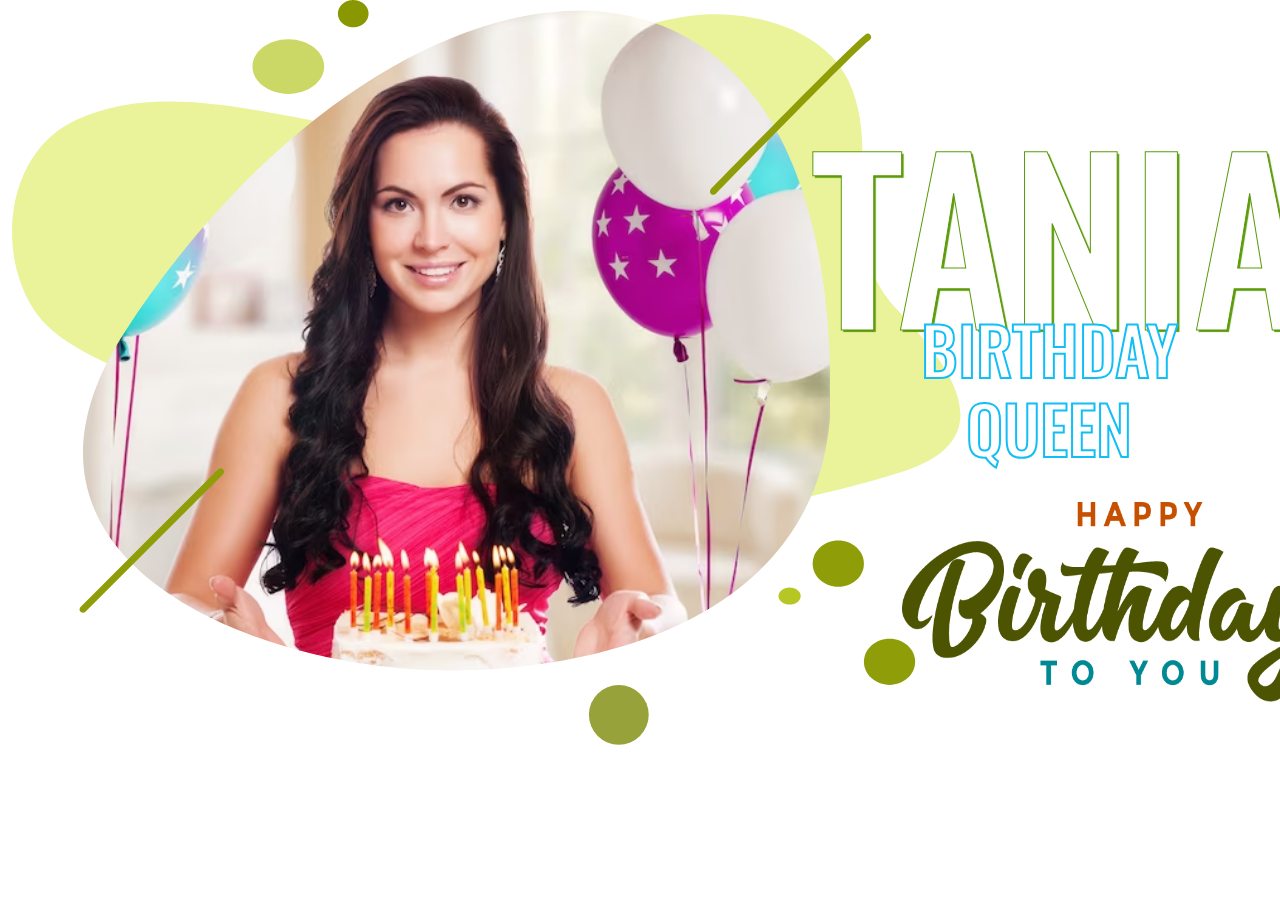
<file: birthday section/index.html>
<!doctype html>
<html lang="en">

<head>
    <!-- Required meta tags -->
    <meta charset="utf-8">
    <meta name="viewport" content="width=device-width, initial-scale=1">

    <!-- Bootstrap CSS -->
    <link href="https://cdn.jsdelivr.net/npm/bootstrap@5.0.2/dist/css/bootstrap.min.css" rel="stylesheet"
        integrity="sha384-EVSTQN3/azprG1Anm3QDgpJLIm9Nao0Yz1ztcQTwFspd3yD65VohhpuuCOmLASjC" crossorigin="anonymous">
    <link rel="stylesheet" href="./css/birthday.css">
    <link rel="stylesheet" href="./css/respon.css">
    <link rel="stylesheet" href="./css/respon2.css">
    <link rel="preconnect" href="https://fonts.googleapis.com">
    <link rel="preconnect" href="https://fonts.gstatic.com" crossorigin>
    <link href="https://fonts.googleapis.com/css2?family=Oswald:wght@200;300;400;500;600;700&display=swap"
        rel="stylesheet">
    <title>Hello, world!</title>
</head>

<body>
    <section class="birthday">
        <div class="container-fluid">
            <div class="row">
                <div class="col-lg-6 col-md-6 col-5">

                    <div class="birthday-sec">
                        <span><img src="./img/Group 43.png" alt="" srcset=""></span>
                    </div>
                </div>


                <div class="col-lg-6 col-md-6 col-7">

                    <div class="birthday-sec1">
                        <h1>TANIA</h1>
                        <h2>BIRTHDAY QUEEN</h2>
                        <span><img src="./img/Group 123.png" alt="" srcset=""></span>
                    </div>
                </div>


            </div>
        </div>
    </section>

    <!-- Optional JavaScript; choose one of the two! -->

    <!-- Option 1: Bootstrap Bundle with Popper -->
    <script src="https://cdn.jsdelivr.net/npm/bootstrap@5.0.2/dist/js/bootstrap.bundle.min.js"
        integrity="sha384-MrcW6ZMFYlzcLA8Nl+NtUVF0sA7MsXsP1UyJoMp4YLEuNSfAP+JcXn/tWtIaxVXM"
        crossorigin="anonymous"></script>

    <!-- Option 2: Separate Popper and Bootstrap JS -->
    <!--
    <script src="https://cdn.jsdelivr.net/npm/@popperjs/core@2.9.2/dist/umd/popper.min.js" integrity="sha384-IQsoLXl5PILFhosVNubq5LC7Qb9DXgDA9i+tQ8Zj3iwWAwPtgFTxbJ8NT4GN1R8p" crossorigin="anonymous"></script>
    <script src="https://cdn.jsdelivr.net/npm/bootstrap@5.0.2/dist/js/bootstrap.min.js" integrity="sha384-cVKIPhGWiC2Al4u+LWgxfKTRIcfu0JTxR+EQDz/bgldoEyl4H0zUF0QKbrJ0EcQF" crossorigin="anonymous"></script>
    -->
</body>

</html>
</file>
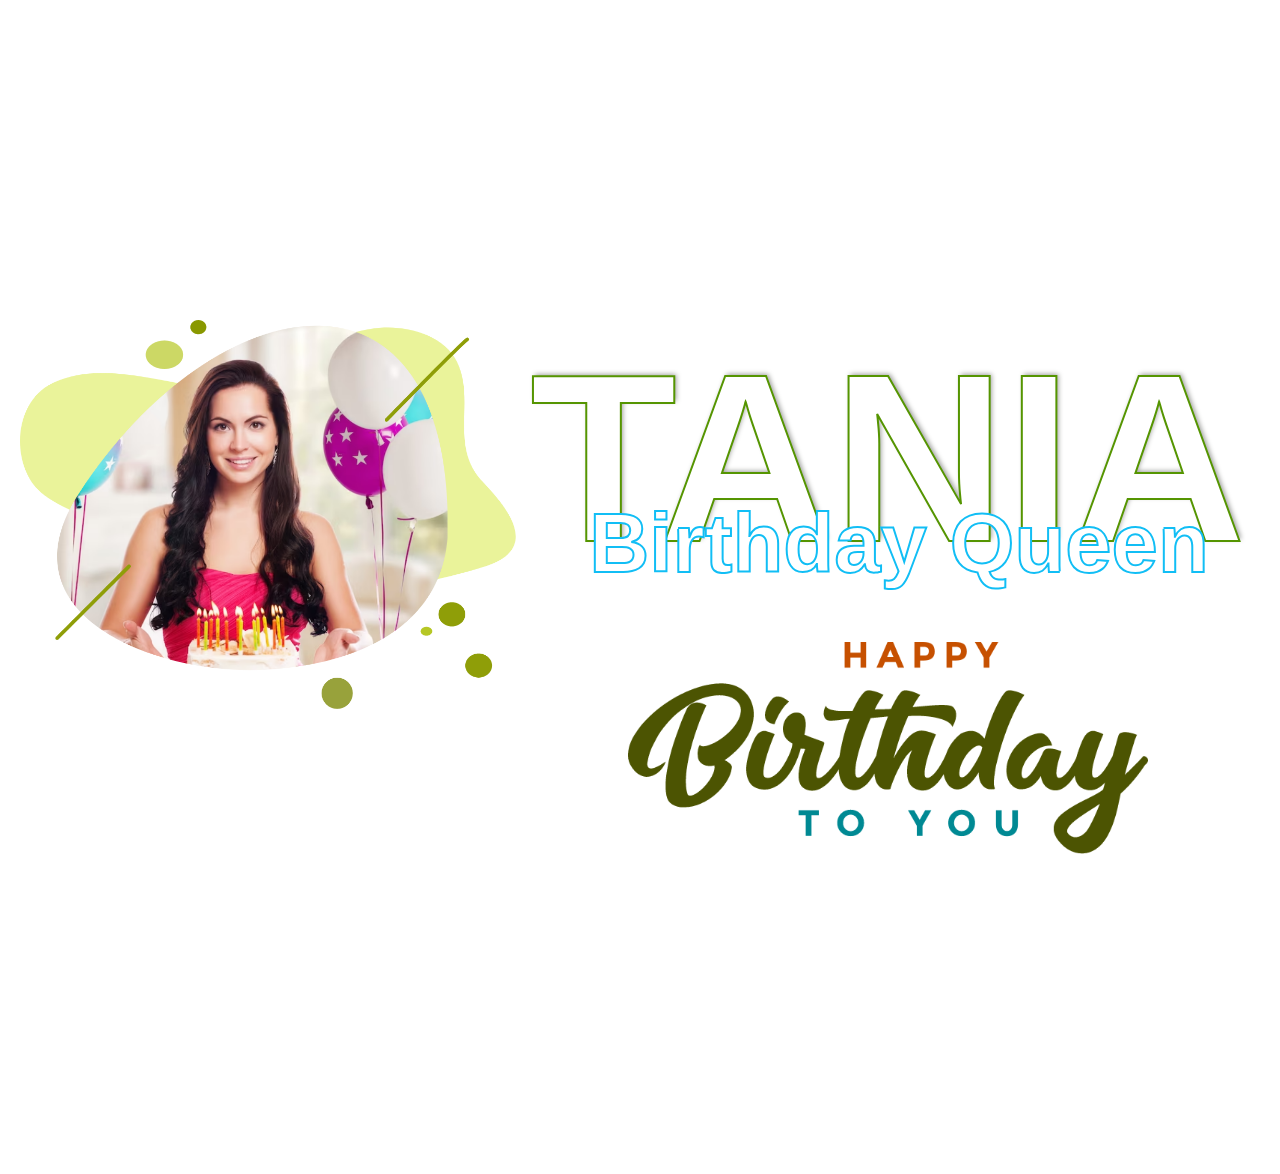
<file: TextSection/index.html>
<!DOCTYPE html>
<html lang="en">
<head>
    <meta charset="UTF-8">
    <meta http-equiv="X-UA-Compatible" content="IE=edge">
    <meta name="viewport" content="width=device-width, initial-scale=1.0">
    <title>Tania text Section </title>
    <link rel="stylesheet" href="style.css">
</head>
<body>
    <div class="innerDiv"></div>


    <!-- Birthday Text Section -->
    <div class="mainTextSection">
        <div class="textsection1">
            <img src="./img/Group 43.png" alt="">
        </div>
        <div class="textsection2">
            <div class="text1">
                <h1>TANIA</h1>
                <h2>Birthday Queen</h2>
            </div>
            <div class="text2">
                <img src="./img/Group 123.png" alt="">
            </div>
            
        </div>
    </div>

    <div class="innerDiv"></div>
</body>
</html>
</file>
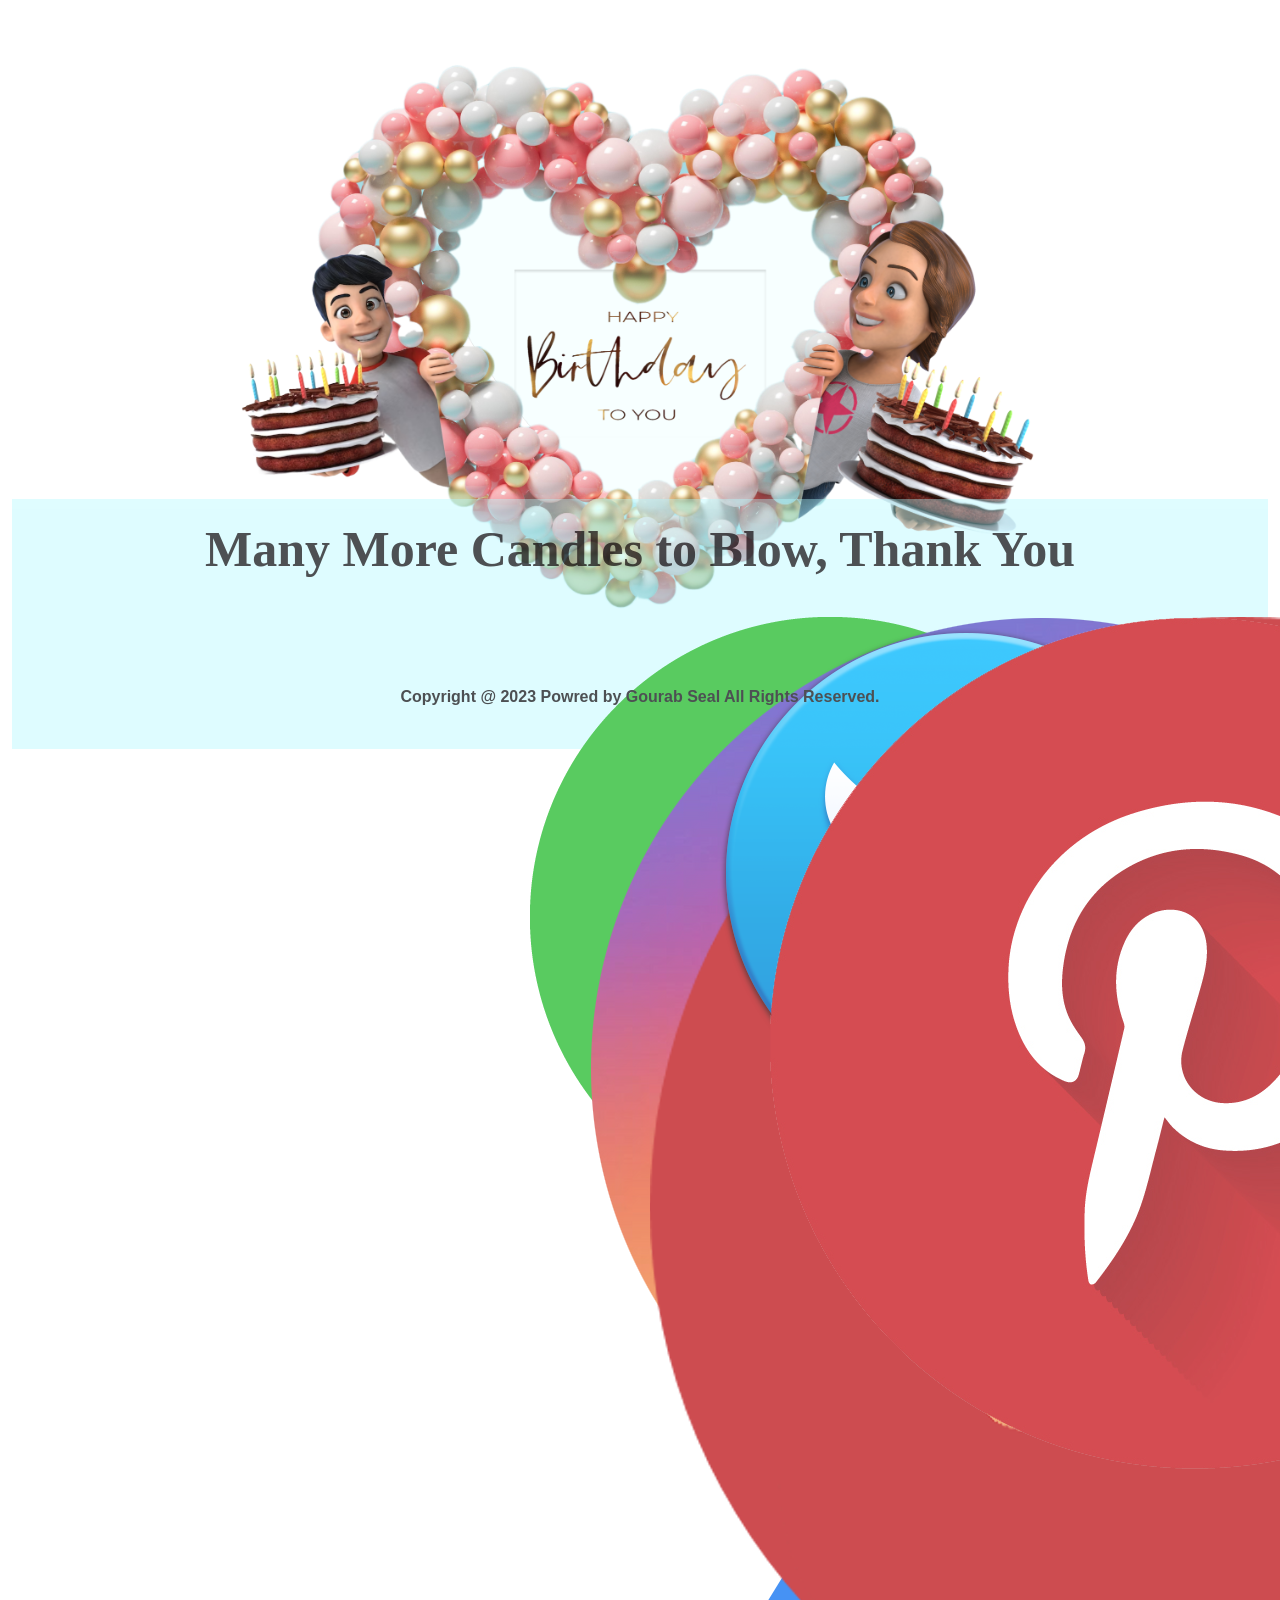
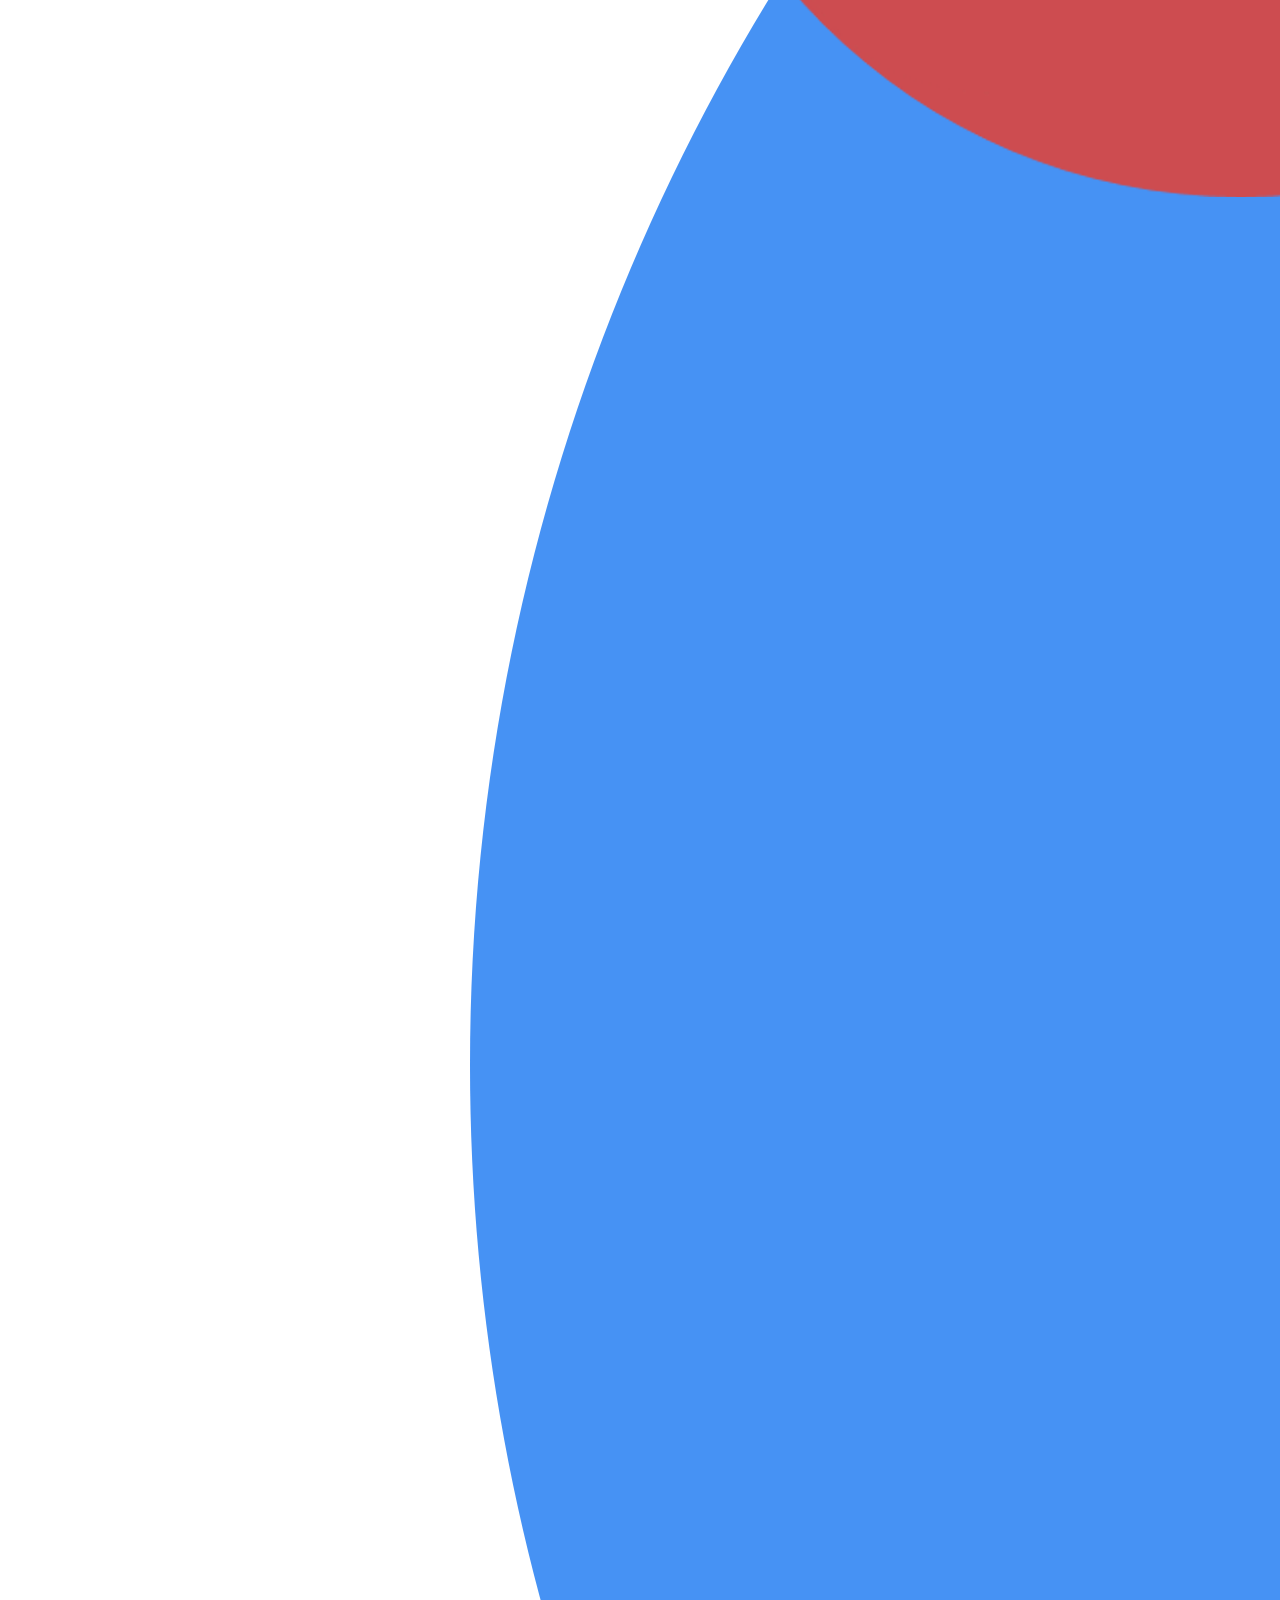
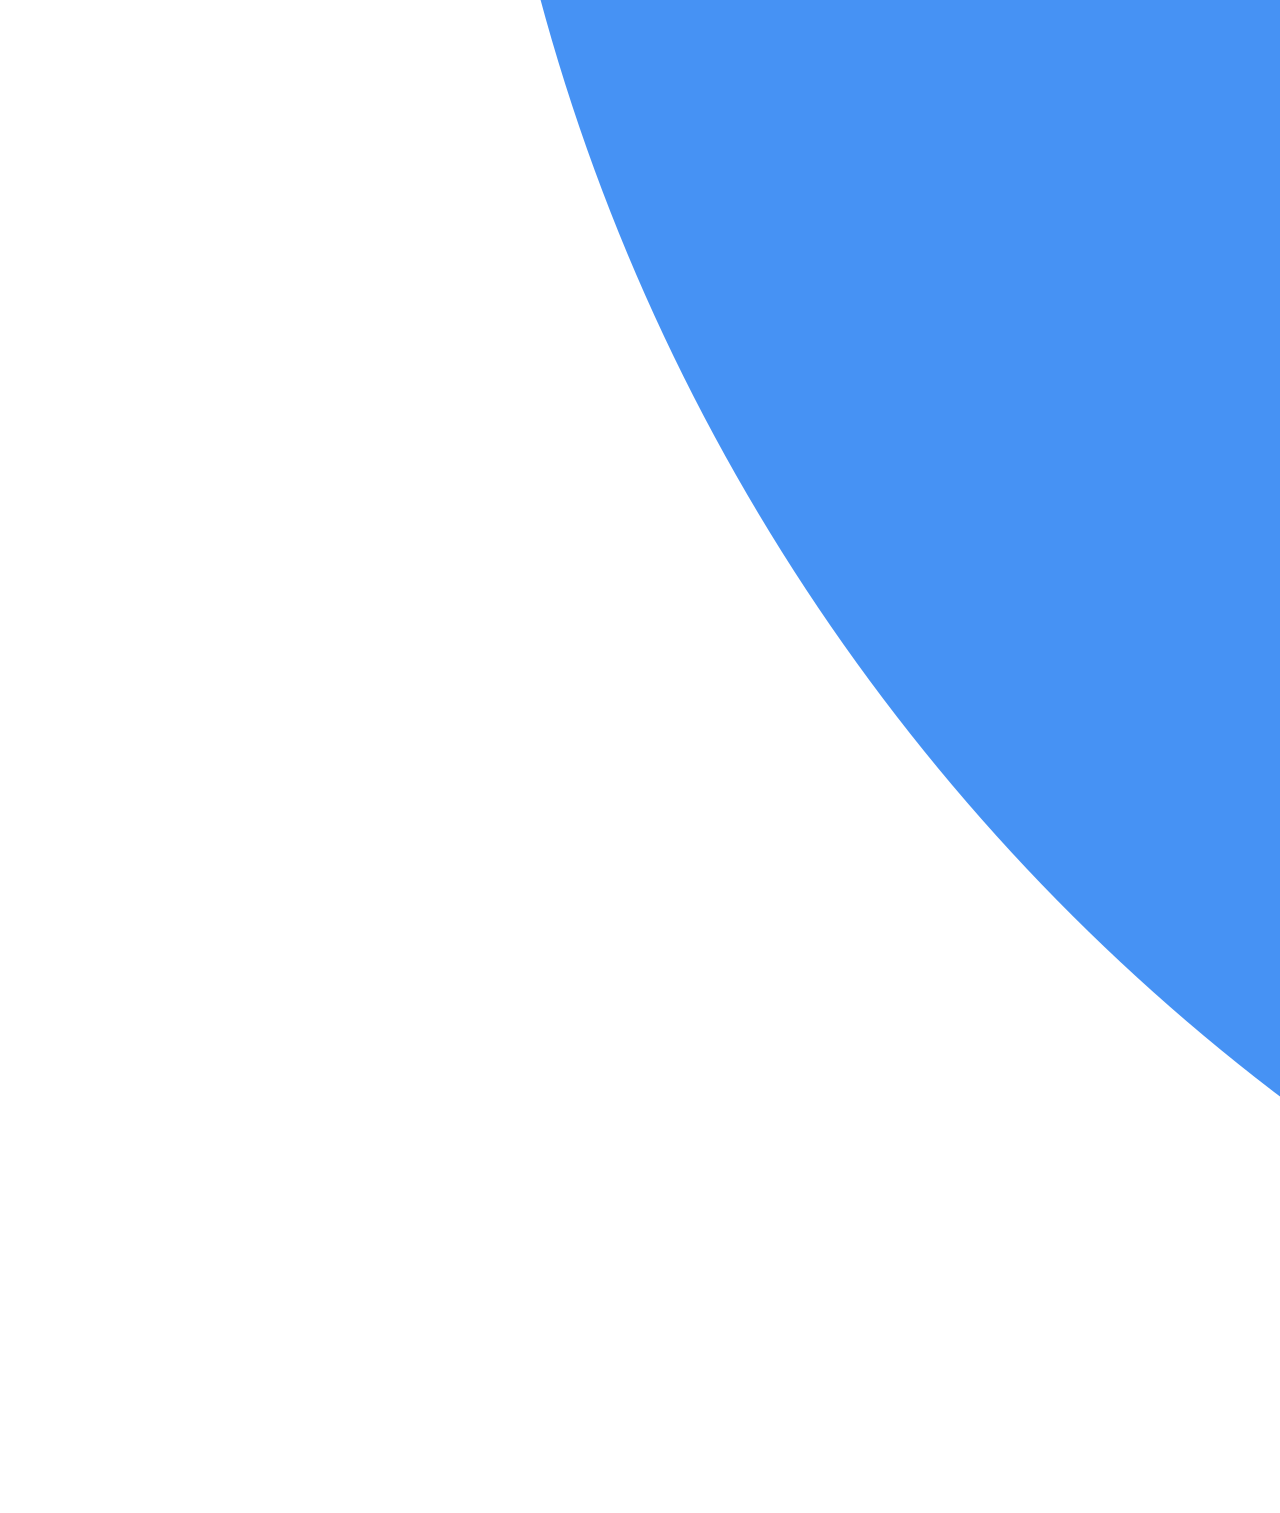
<file: footer/footer.html>
<!doctype html>
<html lang="en">
  <head>
    <!-- Required meta tags -->
    <meta charset="utf-8">
    <meta name="viewport" content="width=device-width, initial-scale=1">

    <!-- Bootstrap CSS -->
    <link href="https://cdn.jsdelivr.net/npm/bootstrap@5.0.2/dist/css/bootstrap.min.css" rel="stylesheet" integrity="sha384-EVSTQN3/azprG1Anm3QDgpJLIm9Nao0Yz1ztcQTwFspd3yD65VohhpuuCOmLASjC" crossorigin="anonymous">
    <!-- <link rel="preconnect" href="https://fonts.googleapis.com">
    <link rel="preconnect" href="https://fonts.gstatic.com" crossorigin>
    <link href="https://fonts.googleapis.com/css2?family=Great+Vibes&display=swap" rel="stylesheet">
    <link rel="preconnect" href="https://fonts.googleapis.com">
    <link rel="preconnect" href="https://fonts.gstatic.com" crossorigin>
    <link href="https://fonts.cdnfonts.com/css/violia" rel="stylesheet">
    <link rel="stylesheet" href="https://cdnjs.cloudflare.com/ajax/libs/font-awesome/6.4.0/css/all.min.css" integrity="sha512-iecdLmaskl7CVkqkXNQ/ZH/XLlvWZOJyj7Yy7tcenmpD1ypASozpmT/E0iPtmFIB46ZmdtAc9eNBvH0H/ZpiBw==" crossorigin="anonymous" referrerpolicy="no-referrer" />
    <link rel="preconnect" href="https://fonts.googleapis.com">
<link rel="preconnect" href="https://fonts.gstatic.com" crossorigin>
<link href="https://fonts.googleapis.com/css2?family=Moon+Dance&display=swap" rel="stylesheet">
                
    <link href="https://fonts.googleapis.com/css2?family=Dancing+Script:wght@400;500;600;700&display=swap" rel="stylesheet"> -->
    <link rel="stylesheet" href="./css/footer.css">

    <link rel="stylesheet" href="./css/icon.css">
    <title>footer</title>
  </head>
  <body>
    <section class="footer">
        <div class="container">
            <div class="footer-main">
                <div class="footer-img">
                    <span><img src="./img/birth day footer.png" width=100% alt=""></span>
                    <div class="footer-txt">
                        
                      <span><img src="./img/STAR.png" width=45% alt=""></span>
                    </div>
                </div>
              
            </div>
        </div>
        </section>
        
        <section class="copyright">
        <div class="container-fluid manythings">
        <div class="copy-text">

            <div class="more">
                <h1>Many More Candles to Blow,
                    Thank You</h1>
                <div class="logoContainer">
                    <div class="mainLogo">
                      <div class="box-1 box"><a href="https://www.facebook.com/login/"><img src="./img/facebook.png" alt=""></a></div>
                      <div class="box-2 box"><a href="https://web.whatsapp.com/"><img src="./img/whatsapp.png" alt=""></a></div>
                      <div class="box-3 box"><a href="https://www.instagram.com/accounts/login/"><img src="./img/instagram.png" alt=""></a></div>
                      <div class="box-4 box"><a href="https://www.youtube.com/account"><img src="./img/youtube.png" alt=""></a></div>
                      <div class="box-5 box"><a href="https://twitter.com/i/flow/login"><img src="./img/twitter.png" alt=""></a></div>
                      <div class="box-6 box"><a href="https://in.pinterest.com/"><img src="./img/pinsart.png" alt=""></a></div>
                    </div>
                  </div>
                <h6>Copyright @ 2023 Powred by Gourab Seal All Rights Reserved.</h6>
            </div>
            
        </div>
        
        <div class="copy-img">
          <!-- <span><img src="./img/STAR.png"  width = 30% alt=""></span> -->
        </div>
        
        </div>
        
        </section>
        
        
        
        

    <!-- Optional JavaScript; choose one of the two! -->

    <!-- Option 1: Bootstrap Bundle with Popper -->
    <script src="https://cdn.jsdelivr.net/npm/bootstrap@5.0.2/dist/js/bootstrap.bundle.min.js" integrity="sha384-MrcW6ZMFYlzcLA8Nl+NtUVF0sA7MsXsP1UyJoMp4YLEuNSfAP+JcXn/tWtIaxVXM" crossorigin="anonymous"></script>

    <!-- Option 2: Separate Popper and Bootstrap JS -->
    <!--
    <script src="https://cdn.jsdelivr.net/npm/@popperjs/core@2.9.2/dist/umd/popper.min.js" integrity="sha384-IQsoLXl5PILFhosVNubq5LC7Qb9DXgDA9i+tQ8Zj3iwWAwPtgFTxbJ8NT4GN1R8p" crossorigin="anonymous"></script>
    <script src="https://cdn.jsdelivr.net/npm/bootstrap@5.0.2/dist/js/bootstrap.min.js" integrity="sha384-cVKIPhGWiC2Al4u+LWgxfKTRIcfu0JTxR+EQDz/bgldoEyl4H0zUF0QKbrJ0EcQF" crossorigin="anonymous"></script>
    -->
  </body>
</html>
</file>
<file: birthday section/css/birthday.css>
*{
    padding: 0;
    margin: 0;
}

span{
    display: block !important;
}

.birthday-sec1{

    margin-top: 16%;
}

.birthday-sec1 h1{

    text-align: center;
    padding-left: 158px;
    font-family: Oswald, sans-serif;
    color: white;
            font-size: 220px;
            -webkit-text-stroke-width: 1px;
            -webkit-text-stroke-color: #5B9A0A;
            text-shadow: 2px 2px 1px #5B9A0A;
}


.birthday-sec1 h2{
    text-align: center;
    margin-bottom: 35px;
    padding-left: 178px;
    font-family: 'Oswald', sans-serif;
    font-size: 66px;
    color: white;
    -webkit-text-stroke-width: 2px;
    -webkit-text-stroke-color: #11BEF5;
    
    margin-top: -10%;
}



.birthday-sec1 span img {
    width: 672px;
    height: 200px;
    text-align: center;
    padding-left: 250px;
}
</file>
<file: birthday section/css/respon.css>
/* tab */

@media (max-width:915px) {

    .birthday-sec span img {
        width: 100%;
        height: 355px;
        margin-top: 22%;

    }


    .birthday-sec1 h1 {
        text-align: center;
        padding-left: 1px;
        font-family: Oswald, sans-serif;
        color: white;
        font-size: 140px;
        -webkit-text-stroke-width: 1px;
        -webkit-text-stroke-color: #5B9A0A;
        text-shadow: 2px 2px 1px #5B9A0A;
    }

    .birthday-sec1 h2 {
        text-align: center;
        margin-bottom: 16px;
        padding-left: 13px;
        font-family: 'Oswald', sans-serif;
        font-size: 48px;
        color: white;
        -webkit-text-stroke-width: 1px;
        -webkit-text-stroke-color: #11BEF5;
        margin-top: -13%;
    }

    .birthday-sec1 span img {
        width: 380px;
        height: 170px;
        text-align: center;
        padding-left: 11px;
    }

}
</file>
<file: birthday section/css/respon2.css>
@media (max-width:455px) {
    .birthday-sec1 h1 {
        text-align: center;
        padding-left: 1px;
        font-family: Oswald, sans-serif;
        color: white;
        font-size: 65px;
        -webkit-text-stroke-width: 1px;
        -webkit-text-stroke-color: #5B9A0A;
        text-shadow: 2px 2px 1px #5B9A0A;
    }


    .birthday-sec1 h2 {
        text-align: center;
        margin-bottom: 16px;
        padding-left: 13px;
        font-family: 'Oswald', sans-serif;
        font-size: 22px;
        color: white;
        -webkit-text-stroke-width: 1px;
        -webkit-text-stroke-color: #11BEF5;
        margin-top: -22%;
    }


    .birthday-sec1 span img {
        width: 209px;
        height: 111px;
        text-align: center;
        padding-left: 11px;
    }

    .birthday-sec span img {
        width: 124%;
        height: 202px;
        margin-top: 19%;
    }

    .birthday-sec1 span img {
        width: 212px;
        height: 79px;
        text-align: center;
        padding-left: 20px;
    }


}

/* tab */

@media (max-width:915px) {

    .birthday-sec span img {
        width: 100%;
        /* height: 355px; */
        margin-top: 22%;

    }


    .birthday-sec1 h1 {
        text-align: center;
        padding-left: 1px;
        font-family: Oswald, sans-serif;
        color: white;
        font-size: 80px;
        -webkit-text-stroke-width: 1px;
        -webkit-text-stroke-color: #5B9A0A;
        text-shadow: 2px 2px 1px #5B9A0A;
    }

    .birthday-sec1 h2 {
        text-align: center;
        margin-bottom: 16px;
        padding-left: 13px;
        font-family: 'Oswald', sans-serif;
        font-size: 48px;
        color: white;
        -webkit-text-stroke-width: 1px;
        -webkit-text-stroke-color: #11BEF5;
        margin-top: -20%;
    }

    .birthday-sec1 span img {
        /* width: 380px;
        height: 170px; */
        width: 100%;
        text-align: center;
        padding-left: 11px;
    }

}
</file>
<file: TextSection/style.css>
*{
    margin: 0;
    padding: 0;
    box-sizing: border-box;
}
.innerDiv{
    width: 100%;
    height: 300px;
}

.mainTextSection{
    width: 100%;
    display: flex;
    padding: 20px;
}

.mainTextSection .textsection1{
    width: 40%;
}
.mainTextSection .textsection2{
    width: 60%;
    display: flex;
    flex-direction: column;
    align-items: center;
    justify-content: center;
    gap: 50px;
}
.textsection1 img{
    width: 100%;
}

.textsection2 .text1{
    width: 100%;
    display: flex;
    flex-direction: column;
    align-items: center;
}
.textsection2 .text2{
    width: 100%;
    display: flex;
    justify-content: center;
}

.text1 h1{
    text-align: center;
    font-family: Oswald, sans-serif;
    color: white;
    font-size: 15rem;
    -webkit-text-stroke-width: 2px;
    -webkit-text-stroke-color: #559501;
    text-shadow: 2px -2px 5px #9fa09e;
}

.text1 h2{
    text-align: center;
    font-family: 'Oswald', sans-serif;
    font-size: 5.2rem;
    color: white;
    -webkit-text-stroke-width: 2px;
    -webkit-text-stroke-color: #11BEF5;
    margin-top: -100px;
    padding-left: 22px;
}

.text2 img{
    width: 70%;
}

@media(max-width:950px){
    .mainTextSection .textsection2{
        gap: 20px;
    }

    .text1 h1{
        font-size: 9rem;
    }

    .text1 h2{
        font-size: 3.2rem;
        position: absolute;
        margin-top: 100px;
    }

    .text2 img{
        width: 60%;
    }
}


@media(max-width:640px){
    .mainTextSection .textsection2{
        gap: 15px;
    }

    .text1 h1{
        font-size: 6.5rem;
    }

    .text1 h2{
        font-size: 2.2rem;
        margin-top: 80px;
    }
    
    .text2 img{
        width: 50%;
    }
}

@media(max-width:480px){
    .mainTextSection .textsection2{
        gap: 10px;
    }

    .text1 h1{
        font-size: 4.5rem;
    }

    .text1 h2{
        font-size: 25px;
        margin-top: 50px;
    }
    
    .text2 img{
        width: 50%;
    }
}
</file>
<file: footer/css/footer.css>
* {
    padding: 0;
    margin: 0;
    box-sizing: border-box;
    font-family: 'DM Sans', sans-serif;
    scroll-behavior: smooth;
  }
  
  a {
    text-decoration: none !important;
  }
  
  ul {
    list-style-type: none;
  }
  
  span {
    display: block !important;
  }
  
.footer-img{
    position: relative;
}


.footer-txt{
    position: absolute;
    top: 74%;
    left: -42%;
    text-align: center;
    z-index: 99;
}

.footer-txt h1{
    font-weight: bolder;
    font-family: 'Great Vibes', cursive;
}


.footer-txt h4{
    font-family: 'Dancing Script', cursive;
    font-size: 35px;
                                                
    /* font-weight: bolder; */
    font-weight: 900;
}
/* footer section end */

/* copyright section start */

.manythings{
    
    width: 100%;
}
.copy-text h1 {
  text-align: center;
  font-family: 'Dancing Script', cursive;
  font-size: 50px;
  font-weight: 900;
}

.copy-text{
    background-color:rgba(174,249,255,.5);
    padding: 20px;
opacity: 0.8;
}

.copy-text h6 {
  text-align: center;
  padding-bottom: 15px;
  font-weight: 900;
}
.copyright{
  

  margin-top: -13rem;
 
}


.copy-img{
    margin-top: -15rem;
    margin-left: -60px;
    position: absolute;
    
}
.copy-img img{
  width: 30%;
}

@media(max-width:912px){


  .copyright{
    background-color: #fff;
    opacity: .8;
    margin-top: -8rem;
   
  }
  .copy-text {
    background-color: #AEF9FF;
    padding: 23px;
    opacity: 0.8;
}




  .copy-text h1 {
    text-align: center;
    font-size: 25px;
    margin-bottom: 20px;
}
    
.logoContainer {
   
    padding-bottom: 37px !important;
}

.copy-text h6 {
  text-align: center;
  margin-top: -2rem;
}

.copy-img{
  margin-top: -10rem;
  margin-left: -25px;
  position: absolute;
}


.logoContainer {
 
  margin-top: -1rem !important;
  padding-bottom: 15px;
}

.footer-txt {
    position: absolute;
    top: 77%;
    left: 0%;
    width: 45%;
    z-index: 999;
}
.footer-txt  span img{
  background-color: red;
  width: 50%;
}



.copy-text h6 {
  text-align: center;
  padding-bottom: 5px;
}

}

/* end tab view */


/* start mobile view */
@media(max-width:586px){

  .copy-text h1 {
    text-align: center;
    font-size: 16px;
}

.copyright {
  background-color: #fff;
  opacity: .8;
  margin-top: -5rem;
  padding-bottom: 27px;
}
.copy-text h6 {
  text-align: center;
  padding-bottom: 0px;
  font-size: 12px;
}


  .copy-img{
    margin-top: -10rem;
    margin-left: -40px;
    position: absolute;
  }


.copy-img img{
  width: 30%;
}
.logoContainer {
  margin-top: -2rem !important;
  padding-bottom: 13px;
}


.footer-txt h1 {
  font-weight: bolder;
  font-family: 'Moon Dance', cursive;
  font-size: 20px;
}

.footer-txt {
    position: absolute;
    top: 78%;
    left: -18%;
    text-align: center;
}
.footer-txt h4 {
  font-family: 'Dancing Script', cursive;
  font-weight: 900;
  font-size: 17px;
}


}

/* end mobile view */


@media (max-width: 414px){
    .copy-text h6 {
        text-align: center;
        padding-bottom: 0px;
        font-size: 10px;
    }
}


@media (max-width: 290px){
    .copy-text h1 {
        text-align: center;
        font-size: 13px;
    }

    .copy-text h6 {
        text-align: center;
        padding-bottom: 0px;
        font-size: 7px;
    }

    [class^="box-"] {
        width: 20px;
        height: 20px;
    }

    .footer-txt {
        position: absolute;
        top: 74%;
        left: -17%;
        text-align: center;
    }

    .copy-text {
        background-color: #AEF9FF;
        padding: 8px;
        opacity: 0.8;
    }

    .logoContainer {
        padding-bottom: 26px !important;
    }

    .copyright {
        background-color: #fff;
        opacity: .8;
        margin-top: -2rem;
        padding-bottom: 24px;
    }

    .footer-txt {
        position: absolute;
        top: 96%;
        left: -17%;
        text-align: center;
    }


}
</file>
<file: footer/css/icon.css>
.logoContainer{
  width: 100%;
  height: 100px;
  display: flex;
  justify-content: center;

}

.mainLogo{
  width: 100%;
  height: 100%;
  display: flex;
  justify-content: center;
  align-items: center;
  gap: 20px;
  flex-wrap: wrap;
}
[class^="box-"]{
  width: 40px;
  height: 40px;
  /* overflow: hidden; */
}

.boxx img{
  width: 100%;
  height: 100%;
  transition: 2s ease;
  filter: grayscale(1);
 
}



.boxx img:hover{
  transform: rotate(360deg);
  z-index: 1;
  filter: grayscale(0);
 
}



@media(max-width:768px){
  .mainLogo{
    gap: 5px;
  }
  [class^="box-"]{
    width: 25px;
    height: 25px;
  }
}
</file>
